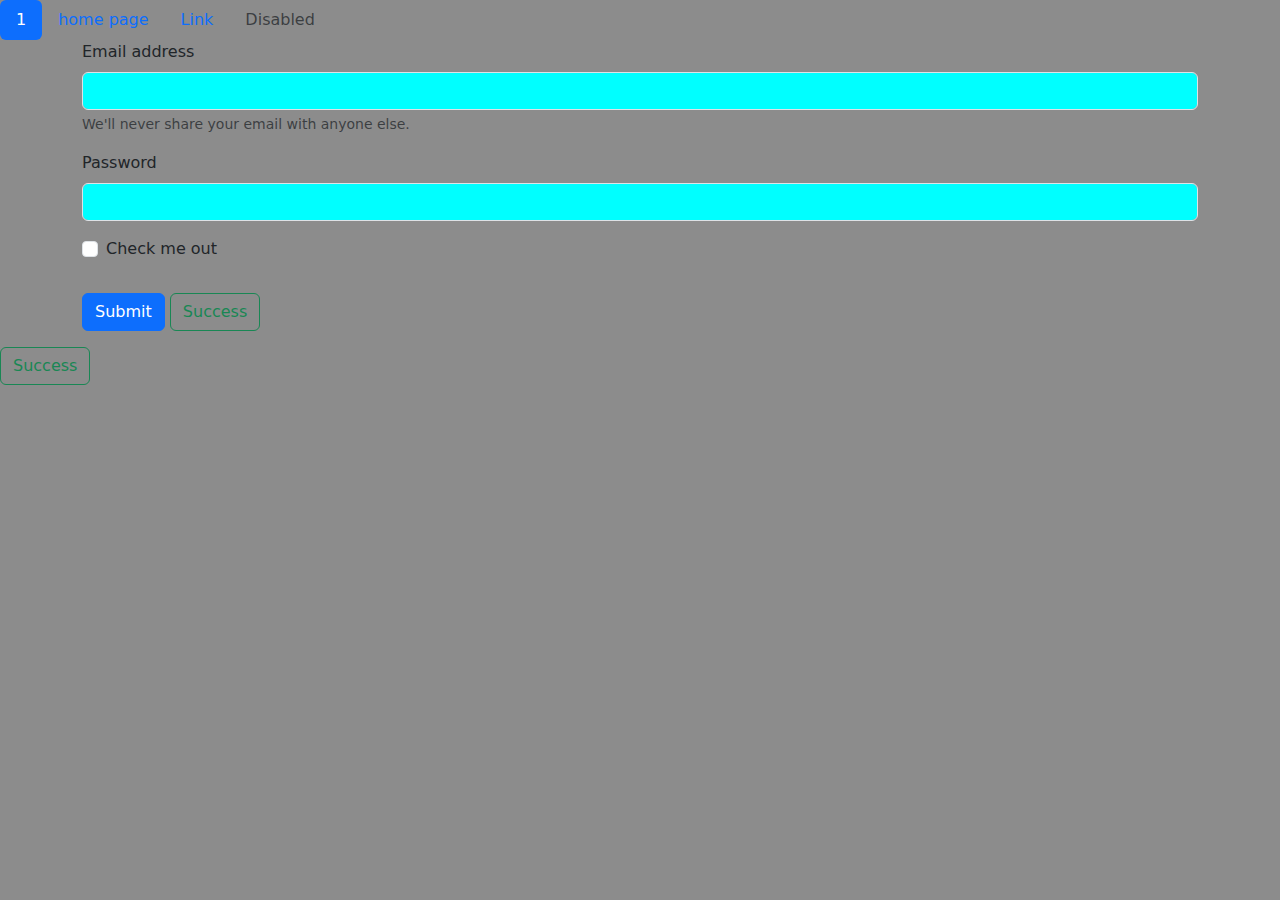
<file: index.html>
<!doctype html>
<html lang="en">

<head>
    <meta charset="utf-8">
    <meta name="viewport" content="width=device-width, initial-scale=1">
    <title>Bootstrap demo</title>
    <link rel="stylesheet" href="lib/bootstrap.min.css">
    <link rel="stylesheet" href="css/style.css">
    <!-- <link href="https://cdn.jsdelivr.net/npm/bootstrap@5.3.0-alpha1/dist/css/bootstrap.min.css" rel="stylesheet" integrity="sha384-GLhlTQ8iRABdZLl6O3oVMWSktQOp6b7In1Zl3/Jr59b6EGGoI1aFkw7cmDA6j6gD" crossorigin="anonymous"> -->
</head>

<body>
    <header>
        <ul class="nav nav-pills">
            <li class="nav-item">
                <a class="nav-link active" aria-current="page" href="#">1</a>
            </li>
            <li class="nav-item">
                <a class="nav-link" href="home.html">home page</a>
            </li>
            <li class="nav-item">
                <a class="nav-link" href="#">Link</a>
            </li>
            <li class="nav-item">
                <a class="nav-link disabled">Disabled</a>
            </li>
        </ul>
    </header>
    <div class="container-md">



        <form>
            <div class="mb-3">
                <label for="exampleInputEmail1" class="form-label">Email address</label>
                <input type="email" class="form-control" id="exampleInputEmail1" aria-describedby="emailHelp">
                <div id="emailHelp" class="form-text">We'll never share your email with anyone else.</div>
            </div>
            <div class="mb-3">
                <label for="exampleInputPassword1" class="form-label">Password</label>
                <input type="password" class="form-control" id="exampleInputPassword1">
            </div>
            <div class="mb-3 form-check">
                <input type="checkbox" class="form-check-input" id="exampleCheck1">
                <label class="form-check-label" for="exampleCheck1">Check me out</label>
            </div>
            <button type="submit" class="btn btn-primary">Submit</button>
            <button type="button" class="btn btn-outline-success my-3">Success</button>
        </form>

    </div>
    <footer>
        <button type="button" class="btn btn-outline-success">Success</button>
    </footer>
    <script src="lib/bootstrap.bundle.min.js"></script>
    <!-- <script src="https://cdn.jsdelivr.net/npm/bootstrap@5.3.0-alpha1/dist/js/bootstrap.bundle.min.js" integrity="sha384-w76AqPfDkMBDXo30jS1Sgez6pr3x5MlQ1ZAGC+nuZB+EYdgRZgiwxhTBTkF7CXvN" crossorigin="anonymous"></script> -->
</body>

</html>
</file>
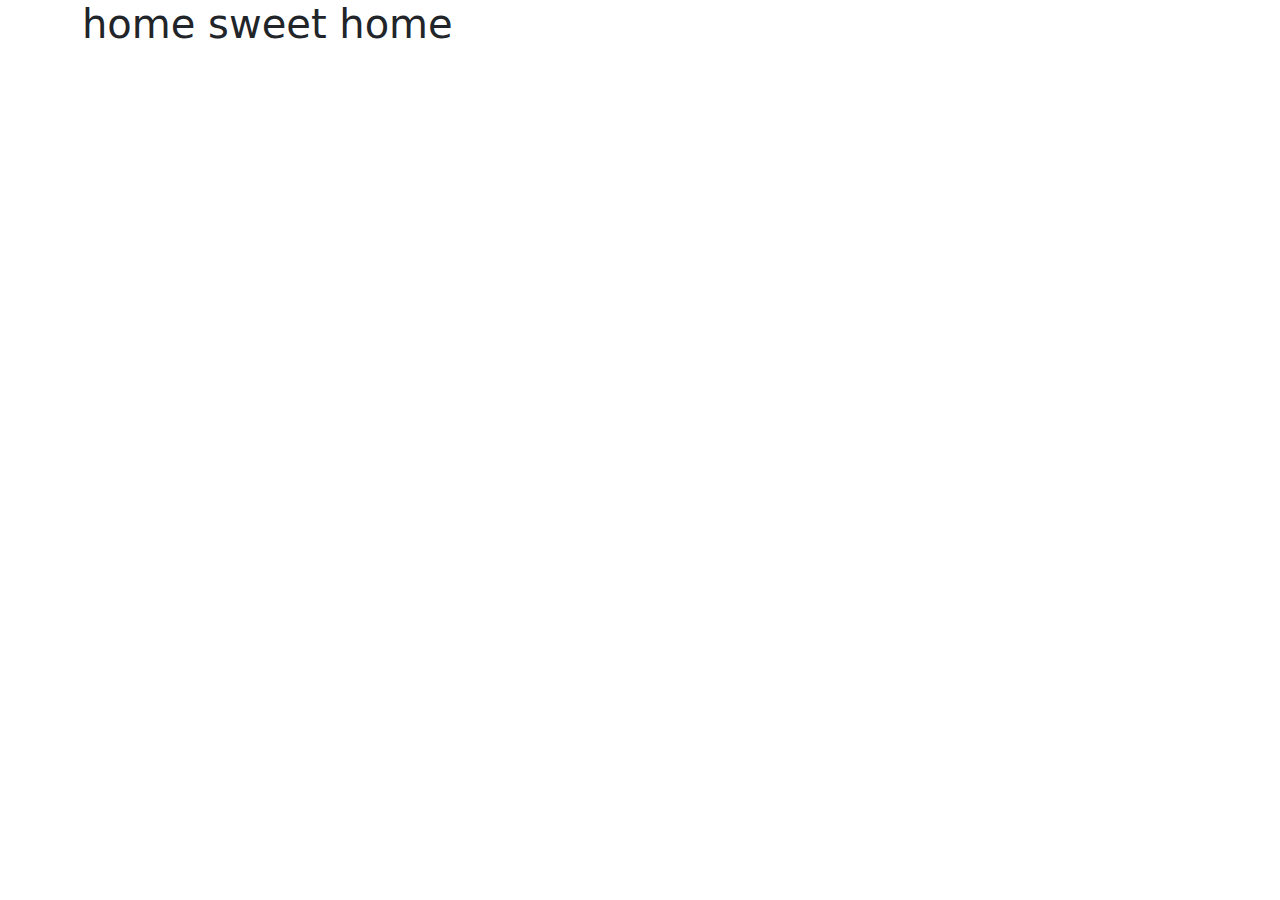
<file: home.html>
<!DOCTYPE html>
<html lang="en">

<head>
    <meta charset="UTF-8">
    <meta http-equiv="X-UA-Compatible" content="IE=edge">
    <meta name="viewport" content="width=device-width, initial-scale=1.0">
    <link rel="stylesheet" href="lib/bootstrap.min.css">
    <title>Document</title>
</head>

<body>
    <div class="container">
        <h1>home sweet home</h1>

    </div>
</body>

</html>
</file>
<file: css/style.css>
.form-control {
    background-color: aqua !important;
}

body {
    background-color: rgba(0, 0, 0, 0.452);
}
</file>
